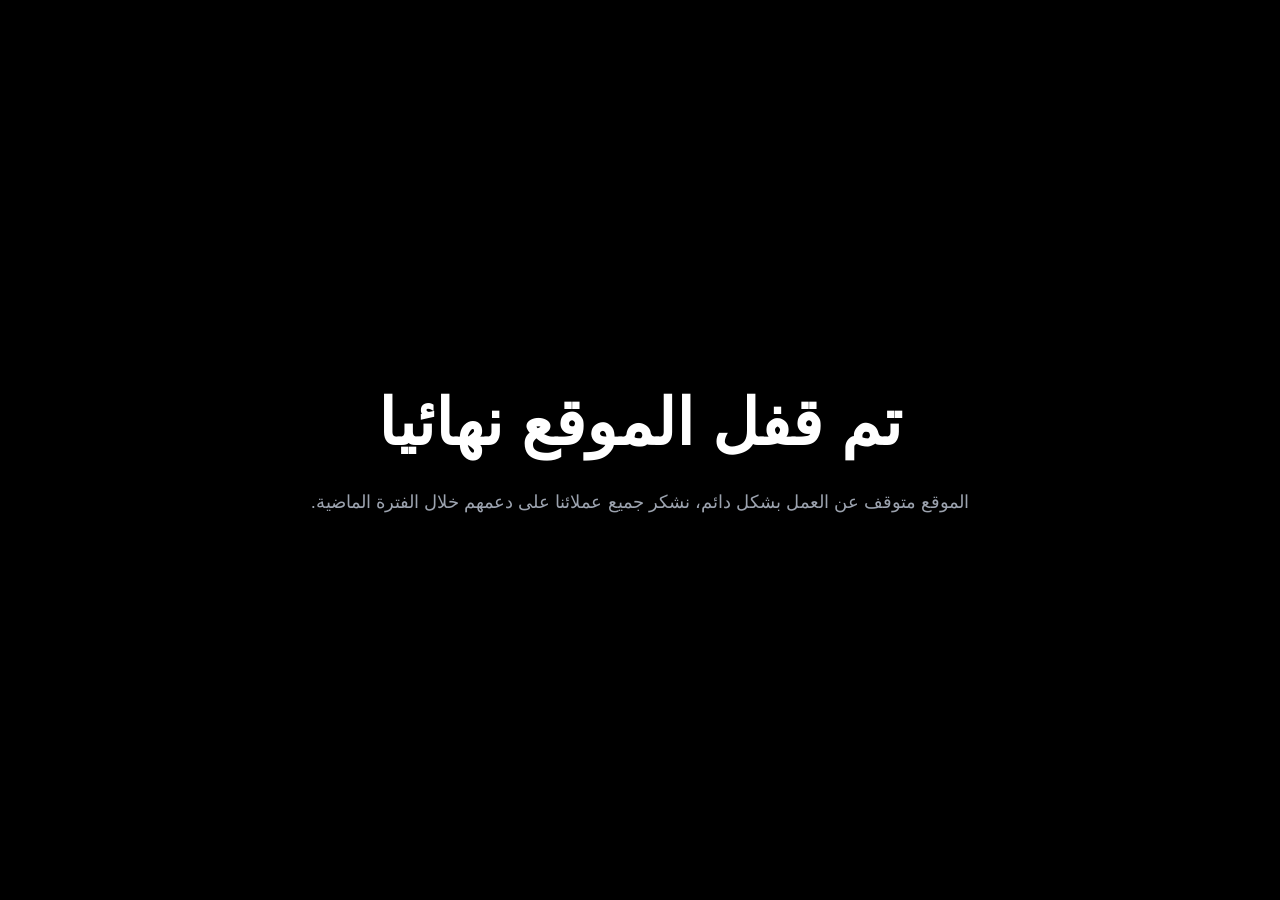
<file: index.html>
<!DOCTYPE html>
<html lang="ar" dir="rtl">
<head>
    <meta charset="utf-8" />
    <meta content="width=device-width, initial-scale=1.0" name="viewport" />
    <title>سمكة | الموقع مغلق</title>
    <style>
        * { margin: 0; padding: 0; box-sizing: border-box; }
        body {
            background: #000;
            color: #fff;
            direction: rtl;
            font-family: Arial, 'Segoe UI', Tahoma, sans-serif;
            min-height: 100vh;
            display: flex;
            align-items: center;
            justify-content: center;
            text-align: center;
            padding: 20px;
        }
        h1 {
            font-size: clamp(2rem, 7vw, 4rem);
            font-weight: 900;
            line-height: 1.3;
            margin-bottom: 20px;
        }
        p {
            color: #9ca3af;
            font-size: clamp(0.9rem, 3vw, 1.15rem);
            line-height: 1.8;
        }
    </style>
</head>
<body>
    <div>
        <h1>تم قفل الموقع نهائيا</h1>
        <p>الموقع متوقف عن العمل بشكل دائم، نشكر جميع عملائنا على دعمهم خلال الفترة الماضية.</p>
    </div>
</body>
</html>
</file>
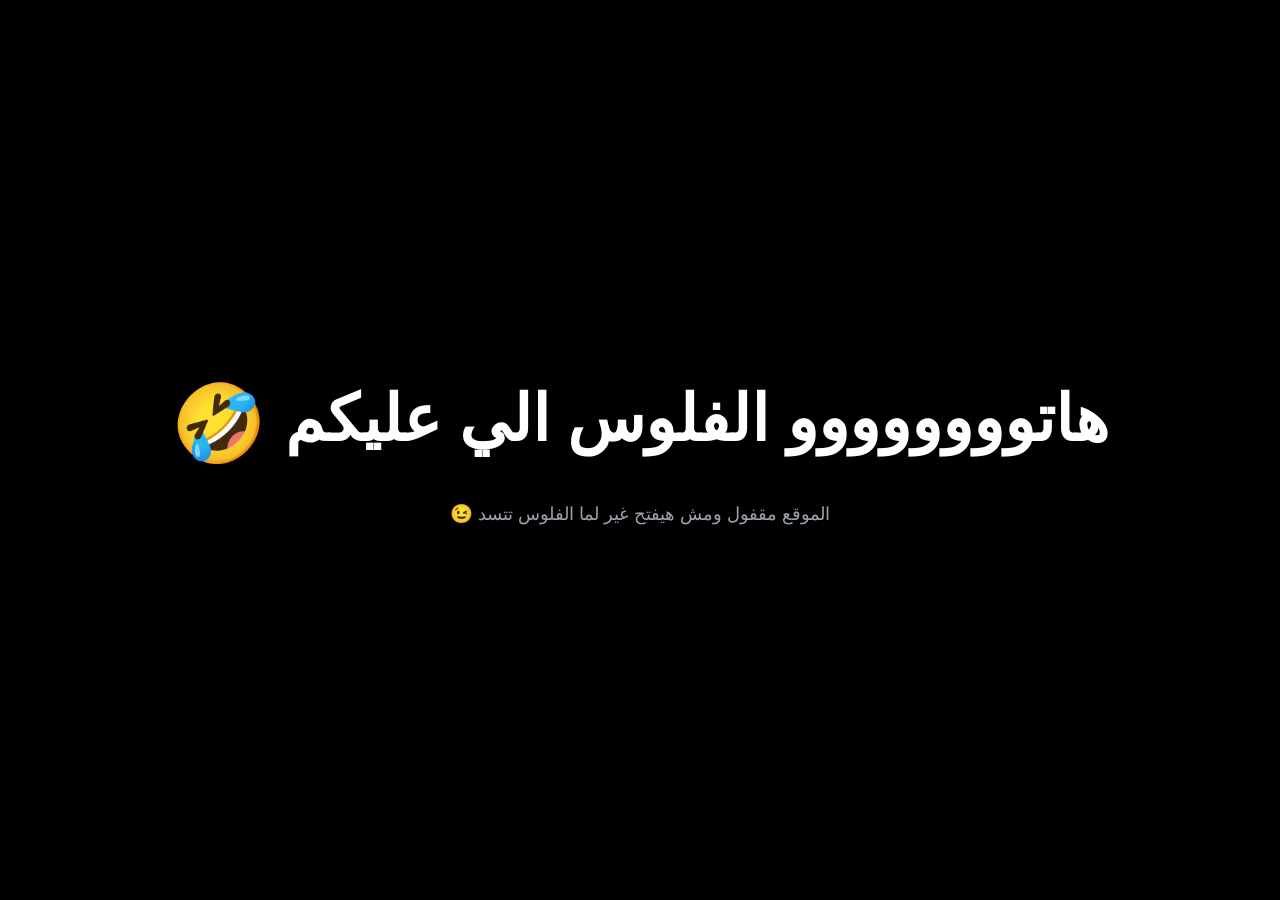
<file: samkaadmin/dashboard.html>
<!DOCTYPE html>
<html lang="ar" dir="rtl">
<head>
    <meta charset="utf-8" />
    <meta content="width=device-width, initial-scale=1.0" name="viewport" />
    <title>سمكة | لدفع الاشتراك</title>
    <style>
        * { margin: 0; padding: 0; box-sizing: border-box; }
        body {
            background: #000;
            color: #fff;
            direction: rtl;
            font-family: Arial, 'Segoe UI', Tahoma, sans-serif;
            min-height: 100vh;
            display: flex;
            align-items: center;
            justify-content: center;
            text-align: center;
            padding: 20px;
        }
        h1 {
            font-size: clamp(2rem, 7vw, 4rem);
            font-weight: 900;
            line-height: 1.4;
            margin-bottom: 20px;
        }
        p {
            color: #9ca3af;
            font-size: clamp(0.9rem, 3vw, 1.15rem);
            line-height: 1.8;
        }
        .emoji {
            font-size: 1.2em;
            vertical-align: middle;
        }
    </style>
</head>
<body>
    <div>
        <h1>هاتوووووووو الفلوس الي عليكم <span class="emoji">🤣</span></h1>
        <p>الموقع مقفول ومش هيفتح غير لما الفلوس تتسد 😉</p>
    </div>
</body>
</html>
</file>
